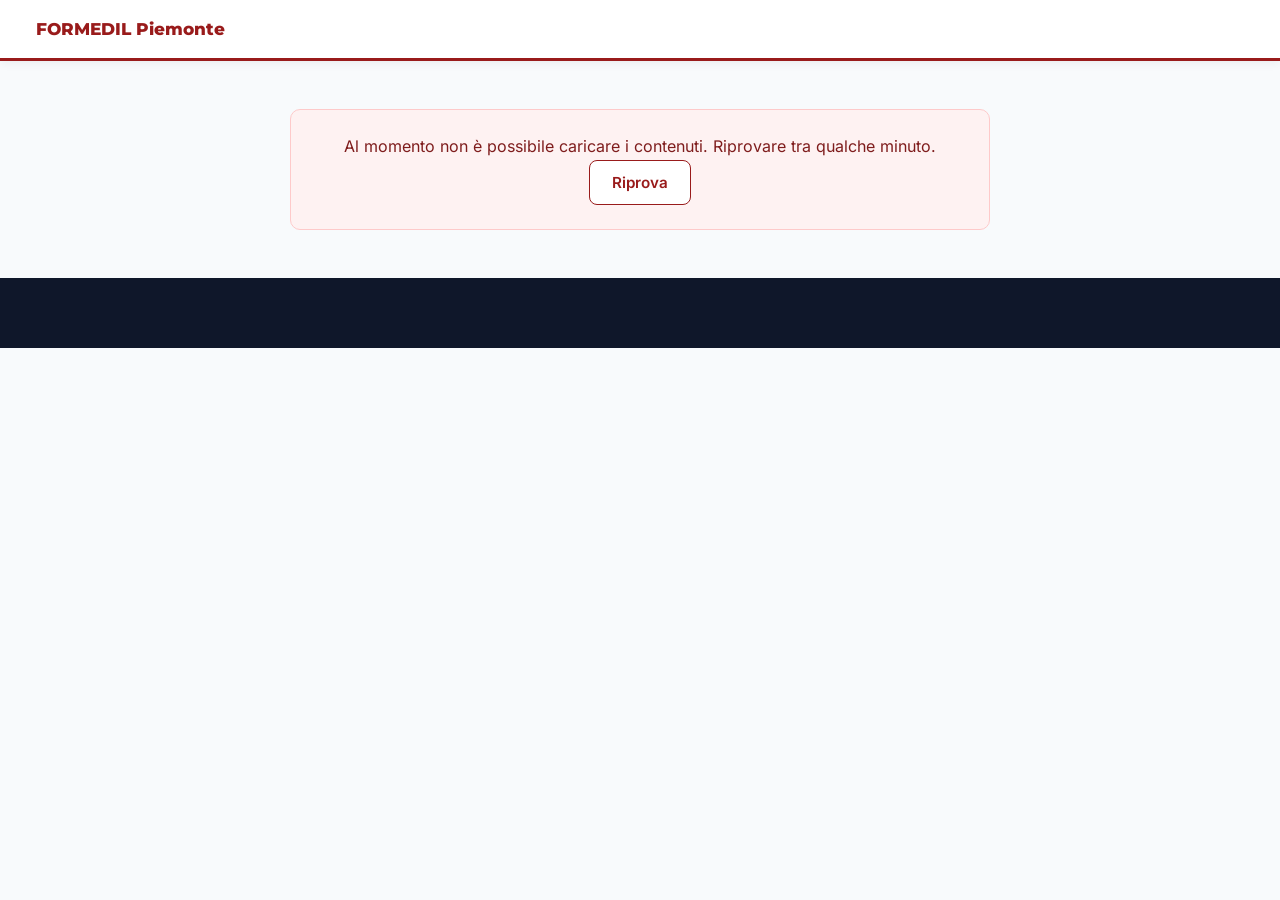
<file: index.html>
<!DOCTYPE html>
<html lang="it">
<head>
  <meta charset="UTF-8">
  <meta name="viewport" content="width=device-width, initial-scale=1.0">
  <title>FORMEDIL Piemonte | Formazione e Sicurezza in Edilizia</title>
  <meta name="description" content="FORMEDIL Piemonte, ente paritetico regionale per la formazione professionale, la sicurezza nei cantieri e i servizi al lavoro nel settore edile in Piemonte.">
  <meta name="theme-color" content="#991B1B">
  <meta property="og:title" content="FORMEDIL Piemonte">
  <meta property="og:description" content="Formazione professionale, sicurezza nei cantieri e servizi al lavoro nel settore edile in Piemonte.">
  <meta property="og:type" content="website">
  <meta property="og:locale" content="it_IT">
  <meta property="og:url" content="https://www.formedilpiemonte.it/">
  <meta property="og:image" content="https://www.formedilpiemonte.it/assets/img/anteprima.png">
  <meta property="og:image:width" content="1200">
  <meta property="og:image:height" content="630">
  <meta name="twitter:card" content="summary_large_image">
  <link rel="canonical" href="https://www.formedilpiemonte.it/">
  <link rel="icon" href="favicon.svg" type="image/svg+xml">
  <link rel="stylesheet" href="assets/fa/css/fontawesome.min.css">
  <link rel="stylesheet" href="assets/fa/css/solid.min.css">
  <link rel="stylesheet" href="assets/fa/css/brands.min.css">
  <link rel="stylesheet" href="assets/css/style.css">
  <link rel="preconnect" href="https://script.google.com">
  <link rel="preconnect" href="https://script.googleusercontent.com" crossorigin>
</head>
<body>
  <a class="skip-link" href="#contenuto">Vai al contenuto</a>

  <header class="site-header">
    <div class="nav-container">
      <a class="logo-box" id="logoBox" href="#/" aria-label="FORMEDIL Piemonte – Home">
        <span class="logo-text">FORMEDIL Piemonte</span>
      </a>
      <button class="mobile-menu-btn" id="menuBtn" type="button" aria-expanded="false" aria-controls="mainNav">
        <i class="fa-solid fa-bars" aria-hidden="true"></i> <span id="menuBtnLabel">Menu</span>
      </button>
      <nav aria-label="Menu principale">
        <ul class="nav-links" id="mainNav"></ul>
      </nav>
    </div>
  </header>

  <main id="contenuto" tabindex="-1">
    <div class="loader" id="loader"><i class="fa-solid fa-circle-notch fa-spin" aria-hidden="true"></i><span>Caricamento in corso...</span></div>
    <noscript><div class="alert-box">Per consultare il sito è necessario abilitare JavaScript nel browser.</div></noscript>
  </main>

  <footer class="site-footer" id="footer"></footer>

  <!-- Finestra dettaglio notizia -->
  <div class="modal-overlay" id="newsModal" role="dialog" aria-modal="true" aria-labelledby="newsModalTitle">
    <div class="modal-card">
      <button class="modal-close-btn" type="button" data-close aria-label="Chiudi"><i class="fa-solid fa-xmark" aria-hidden="true"></i></button>
      <div id="newsModalBody"></div>
    </div>
  </div>

  <!-- Finestra modulo richiesta corso -->
  <div class="modal-overlay" id="formModal" role="dialog" aria-modal="true" aria-labelledby="formModalTitle">
    <div class="modal-card">
      <button class="modal-close-btn" type="button" data-close aria-label="Chiudi"><i class="fa-solid fa-xmark" aria-hidden="true"></i></button>
      <div id="formModalBody"></div>
    </div>
  </div>

  <script src="assets/js/config.js"></script>
  <script src="assets/js/app.js"></script>
</body>
</html>
</file>
<file: assets/css/style.css>
/* =========================================================================
   FORMEDIL PIEMONTE – foglio di stile
   Palette e impaginazione del sito precedente (rosso istituzionale + ambra)
   ========================================================================= */

/* ---------- caratteri ospitati sul sito (nessuna chiamata a Google Fonts) ---------- */
@font-face { font-family: 'Inter'; font-style: normal; font-weight: 400; font-display: swap; src: url('../fonts/inter-latin-400-normal.woff2') format('woff2'); }
@font-face { font-family: 'Inter'; font-style: normal; font-weight: 500; font-display: swap; src: url('../fonts/inter-latin-500-normal.woff2') format('woff2'); }
@font-face { font-family: 'Inter'; font-style: normal; font-weight: 600; font-display: swap; src: url('../fonts/inter-latin-600-normal.woff2') format('woff2'); }
@font-face { font-family: 'Montserrat'; font-style: normal; font-weight: 500; font-display: swap; src: url('../fonts/montserrat-latin-500-normal.woff2') format('woff2'); }
@font-face { font-family: 'Montserrat'; font-style: normal; font-weight: 600; font-display: swap; src: url('../fonts/montserrat-latin-600-normal.woff2') format('woff2'); }
@font-face { font-family: 'Montserrat'; font-style: normal; font-weight: 700; font-display: swap; src: url('../fonts/montserrat-latin-700-normal.woff2') format('woff2'); }
@font-face { font-family: 'Montserrat'; font-style: normal; font-weight: 800; font-display: swap; src: url('../fonts/montserrat-latin-800-normal.woff2') format('woff2'); }

:root {
  --primary: #991B1B;
  --primary-dark: #7F1D1D;
  --secondary: #D97706;
  --dark: #0F172A;
  --light-bg: #F8FAFC;
  --white: #FFFFFF;
  --border: #E2E8F0;
  --muted: #475569;
  --amber-text: #B45309;   /* ambra scurito: contrasto 5:1 su bianco (WCAG AA) */
  --text: #334155;
}
* { box-sizing: border-box; margin: 0; padding: 0; -webkit-tap-highlight-color: transparent; }
html { scroll-behavior: smooth; }
body { font-family: 'Inter', system-ui, -apple-system, 'Segoe UI', Arial, sans-serif; color: var(--dark); background: var(--light-bg); line-height: 1.6; overflow-x: hidden; width: 100%; }
h1, h2, h3, h4 { font-family: 'Montserrat', 'Inter', Arial, sans-serif; }
a { color: inherit; }
img { max-width: 100%; }
:focus-visible { outline: 3px solid var(--secondary); outline-offset: 2px; }
.sr-only { position: absolute; width: 1px; height: 1px; padding: 0; margin: -1px; overflow: hidden; clip: rect(0,0,0,0); border: 0; }
.skip-link { position: absolute; left: -9999px; top: 0; background: var(--primary); color: #fff; padding: .6rem 1rem; z-index: 3000; }
.skip-link:focus { left: 0; }

/* ---------- intestazione ---------- */
header.site-header { background: var(--white); border-bottom: 3px solid var(--primary); position: sticky; top: 0; z-index: 1000; box-shadow: 0 2px 10px rgba(0,0,0,0.06); width: 100%; }
.nav-container { max-width: 1240px; width: 100%; margin: 0 auto; padding: 0.45rem 1rem; display: flex; justify-content: space-between; align-items: center; gap: 0.75rem; position: relative; }
.logo-box { display: flex; align-items: center; gap: 0.65rem; cursor: pointer; flex-shrink: 0; text-decoration: none; min-height: 44px; }
.logo-box img { max-height: 38px; width: auto; object-fit: contain; display: block; }
.logo-box .logo-text { font-family: 'Montserrat', sans-serif; font-weight: 800; color: var(--primary); font-size: 1.05rem; }
.logo-divider { width: 1px; height: 24px; background: #CBD5E1; flex-shrink: 0; }
.site-header nav { display: contents; }
.nav-links { display: flex; gap: 0.25rem; list-style: none; align-items: center; }
.nav-links a { text-decoration: none; color: #334155; font-weight: 600; font-size: 0.82rem; transition: all 0.15s ease; padding: 0.4rem 0.55rem; border-radius: 6px; white-space: nowrap; display: flex; align-items: center; gap: 0.35rem; min-height: 40px; }
.nav-links a:hover { color: var(--primary); background: #FEF2F2; }
.nav-links a.active { color: #FFF; background: var(--primary); }
.mobile-menu-btn { display: none; background: #FEF2F2; border: 1.5px solid var(--primary); border-radius: 8px; padding: 0.45rem 0.8rem; font-size: 0.92rem; font-weight: 700; color: var(--primary); cursor: pointer; align-items: center; gap: 0.45rem; min-height: 44px; font-family: inherit; }
.mobile-menu-btn:active { transform: scale(0.96); background: var(--primary); color: #FFF; }

/* ---------- testate di pagina ---------- */
.page-banner { background: #1E293B center/cover no-repeat; color: var(--white); padding: 2.2rem 1.25rem; position: relative; }
.page-banner.has-img::before { content: ''; position: absolute; inset: 0; background: rgba(15,23,42,.72); }
.page-banner-inner { max-width: 1200px; margin: 0 auto; position: relative; }
.page-banner h1 { font-size: 2.2rem; margin-top: 0.3rem; line-height: 1.25; }
.page-banner p { opacity: 0.9; margin-top: 0.3rem; }
.breadcrumb { font-size: 0.85rem; color: #E2E8F0; margin-bottom: 0.4rem; }
.breadcrumb a { color: #FFFFFF; text-decoration: underline; text-underline-offset: 2px; }
.breadcrumb a:hover { text-decoration: none; }
.hero { background: linear-gradient(135deg, var(--primary-dark) 0%, var(--primary) 100%); background-size: cover; background-position: center; color: var(--white); padding: 3.5rem 1.25rem; text-align: center; position: relative; }
.hero.has-img::before { content: ''; position: absolute; inset: 0; background: linear-gradient(135deg, rgba(127,29,29,.88) 0%, rgba(153,27,27,.78) 100%); }
.hero > * { position: relative; }
.hero h1 { font-size: 2.3rem; font-weight: 800; margin-bottom: 0.8rem; line-height: 1.25; }
.hero p { font-size: 1.15rem; max-width: 800px; margin: 0 auto 1.8rem; opacity: 0.95; }

/* ---------- pulsanti ---------- */
.btn-group { display: flex; justify-content: center; gap: 0.85rem; flex-wrap: wrap; }
.btn { padding: 0.75rem 1.35rem; border-radius: 8px; font-weight: 700; text-decoration: none; display: inline-flex; align-items: center; justify-content: center; gap: 0.5rem; cursor: pointer; transition: transform 0.15s, background .15s; border: none; min-height: 44px; font-family: inherit; font-size: .95rem; }
.btn-gold { background: var(--amber-text); color: var(--white); }
.btn-gold:hover { background: #92400E; }
.btn-white { background: var(--white); color: var(--primary); }
.btn-outline { background: #FFF; color: var(--primary); border: 1.5px solid var(--primary); }
.btn-outline:hover { background: var(--primary); color: #FFF; }
.btn:hover { transform: translateY(-2px); }
.btn[disabled] { opacity: .6; cursor: wait; transform: none; }
.btn-sm { font-size: .82rem; padding: .55rem .9rem; }

/* ---------- sezioni ---------- */
.section-wrap { max-width: 1200px; margin: 0 auto; padding: 2.8rem 1.25rem; }
.section-header { text-align: center; margin-bottom: 2rem; }
.section-header h2 { font-size: 1.85rem; color: var(--primary-dark); margin-bottom: 0.4rem; line-height: 1.3; }
.section-header p { color: var(--muted); font-size: 0.98rem; }
.section-header .line { width: 50px; height: 4px; background: var(--secondary); margin: 0.6rem auto 0; border-radius: 2px; }
.featured-news-wrap { background: #FEF2F2; border-bottom: 1px solid #FECACA; padding: 2.8rem 1.25rem; }
.featured-grid { display: grid; grid-template-columns: repeat(auto-fit, minmax(300px, 1fr)); gap: 1.25rem; max-width: 1200px; margin: 0 auto; }
.grid-3 { display: grid; grid-template-columns: repeat(auto-fill, minmax(300px, 1fr)); gap: 1.25rem; }
.card { background: var(--white); border-radius: 10px; padding: 1.35rem; border: 1px solid var(--border); box-shadow: 0 2px 4px rgba(0,0,0,0.03); }
.card .eyebrow { font-size: 0.75rem; font-weight: 700; color: var(--primary); text-transform: uppercase; letter-spacing: .3px; }
.card h3 { margin: 0.4rem 0; font-size: 1.12rem; color: var(--primary-dark); line-height: 1.35; }
.card .claim { font-weight: 600; color: var(--muted); font-size: 0.88rem; margin-bottom: 0.75rem; }
.card .body { font-size: 0.9rem; color: var(--text); white-space: pre-line; }
.empty { text-align: center; color: var(--muted); padding: 2rem 1rem; grid-column: 1 / -1; }

/* ---------- news ---------- */
.news-card { background: var(--white); border-radius: 12px; overflow: hidden; border: 1px solid var(--border); box-shadow: 0 2px 6px rgba(0,0,0,0.03); cursor: pointer; transition: all 0.2s ease; display: flex; flex-direction: column; justify-content: space-between; text-align: left; font-family: inherit; color: inherit; padding: 0; width: 100%; }
.news-card:hover { transform: translateY(-4px); box-shadow: 0 10px 18px rgba(153, 27, 27, 0.09); border-color: var(--primary); }
.news-card-thumb { width: 100%; height: 160px; object-fit: cover; display: block; background: #F1F5F9; }
.news-card-content { padding: 1.15rem; flex-grow: 1; display: flex; flex-direction: column; justify-content: space-between; width: 100%; }
.news-meta { display: flex; justify-content: space-between; gap: .5rem; font-size: .75rem; font-weight: 700; }
.news-meta .cat { color: var(--primary); text-transform: uppercase; }
.news-meta .date { color: var(--muted); font-weight: 600; }
.news-card h3 { font-size: 1.08rem; color: var(--primary-dark); margin: 0.35rem 0 0.5rem; line-height: 1.35; }
.news-card p { font-size: 0.88rem; color: #475569; }
.badge-evidenza { background: var(--primary); color: var(--white); font-size: 0.72rem; font-weight: 700; padding: 0.25rem 0.6rem; border-radius: 4px; text-transform: uppercase; display: inline-block; }
.news-click-prompt { color: var(--primary); font-size: 0.85rem; font-weight: 700; margin-top: 0.8rem; display: inline-flex; align-items: center; gap: 0.3rem; }

/* ---------- accessi rapidi ---------- */
.quick-access-grid { display: grid; grid-template-columns: repeat(auto-fit, minmax(240px, 1fr)); gap: 1.25rem; max-width: 1200px; margin: 2rem auto 0.5rem; }
.quick-card { background: var(--white); border-radius: 10px; padding: 1.6rem 1.25rem; border: 1px solid var(--border); text-align: center; cursor: pointer; transition: transform 0.2s, box-shadow 0.2s; text-decoration: none; color: inherit; display: block; }
.quick-card:hover { transform: translateY(-3px); box-shadow: 0 10px 15px -3px rgba(0,0,0,0.08); border-color: #CBD5E1; }
.quick-card i { font-size: 2.1rem; color: var(--primary); margin-bottom: 0.75rem; }
.quick-card h3 { font-size: 1.12rem; margin-bottom: 0.35rem; color: var(--dark); }
.quick-card p { font-size: 0.85rem; color: var(--muted); }

/* ---------- chi siamo ---------- */
.governance-highlight { background: #FFF; border: 2px solid var(--primary); border-radius: 12px; padding: 1.75rem; margin-bottom: 2rem; }
.governance-highlight .eyebrow { color: var(--primary); font-weight: 700; font-size: 0.85rem; text-transform: uppercase; }
.governance-highlight h2 { font-size: 1.45rem; color: var(--primary-dark); margin: 0.4rem 0 1rem; }
.gov-grid { display: grid; grid-template-columns: repeat(auto-fit, minmax(260px, 1fr)); gap: 1.25rem; }
.gov-box { background: #F8FAFC; padding: 1.2rem; border-radius: 8px; border-left: 4px solid var(--primary); }
.gov-box.alt { border-left-color: var(--secondary); }
.gov-box .role { font-size: 0.8rem; font-weight: 700; color: var(--muted); text-transform: uppercase; }
.gov-box h3 { font-size: 1.22rem; color: var(--dark); margin: 0.2rem 0; }
.gov-box .note { font-size: 0.85rem; color: #475569; }
.numbers-grid { display: grid; grid-template-columns: repeat(auto-fit, minmax(190px, 1fr)); gap: 1rem; }
.number-tile { background: #FFF; border: 1px solid var(--border); border-top: 4px solid var(--secondary); border-radius: 10px; padding: 1.1rem; text-align: center; }
.number-tile .val { font-family: 'Montserrat', sans-serif; font-weight: 800; font-size: 1.9rem; color: var(--primary); line-height: 1.1; }
.number-tile .unit { font-size: .85rem; font-weight: 700; color: var(--amber-text); }
.number-tile .lbl { font-weight: 700; margin-top: .3rem; font-size: .92rem; }
.number-tile .desc { font-size: .8rem; color: var(--muted); }
.ambito dl { font-size: .85rem; color: var(--text); }
.ambito dt { font-weight: 700; color: var(--dark); margin-top: .45rem; font-size: .78rem; text-transform: uppercase; letter-spacing: .3px; }

/* ---------- corsi ---------- */
.cta-box { background: #FFF; border: 1px solid var(--border); border-left: 5px solid var(--secondary); border-radius: 8px; padding: 1.5rem; display: flex; flex-wrap: wrap; justify-content: space-between; align-items: center; gap: 1rem; margin-bottom: 2rem; box-shadow: 0 2px 6px rgba(0,0,0,0.03); }
.cta-box h3 { color: var(--primary-dark); font-size: 1.15rem; margin-bottom: 0.3rem; }
.cta-box p { color: var(--muted); font-size: 0.9rem; }
.filter-bar { display: flex; gap: 0.75rem; margin-bottom: 1rem; background: var(--white); padding: 0.85rem; border-radius: 8px; border: 1px solid var(--border); flex-wrap: wrap; }
.filter-bar select, .filter-bar input { padding: 0.6rem 0.85rem; border-radius: 6px; border: 1px solid #CBD5E1; font-size: 0.9rem; font-weight: 600; min-height: 44px; background: #FFF; flex: 1 1 180px; font-family: inherit; color: var(--dark); }
.filter-bar input { flex: 2 1 240px; font-weight: 500; }
.results-info { font-size: .85rem; color: var(--muted); margin-bottom: 1rem; display: flex; justify-content: space-between; flex-wrap: wrap; gap: .5rem; }
.course-card { background: var(--white); border: 1px solid var(--border); border-left: 5px solid var(--primary); border-radius: 8px; padding: 1.25rem; margin-bottom: 1.1rem; display: grid; grid-template-columns: 2fr 1.4fr auto; align-items: center; gap: 1.25rem; }
.course-card.catalogo { border-left-color: #94A3B8; }
.course-card h3 { font-size: 1.05rem; color: var(--dark); margin: 0.25rem 0; line-height: 1.35; }
.course-card .where { font-size: 0.85rem; color: var(--muted); }
.course-facts { font-size: .84rem; color: #475569; display: grid; gap: .15rem; }
.course-facts strong { color: var(--dark); }
.course-facts i { color: var(--primary); width: 16px; text-align: center; }
.badge-tag { font-size: 0.72rem; font-weight: 700; padding: 0.2rem 0.5rem; border-radius: 4px; display: inline-block; margin: 0 .25rem .3rem 0; }
.badge-green { background: #DEF7EC; color: #03543F; }
.badge-gold { background: #FEF3C7; color: #713F12; }
.badge-grey { background: #F1F5F9; color: #334155; }
.badge-status { font-size: 0.75rem; font-weight: 800; padding: 0.42rem 0.75rem; border-radius: 6px; display: inline-flex; align-items: center; text-transform: uppercase; letter-spacing: 0.4px; white-space: nowrap; }
.status-aperto { background: #DCFCE7; color: #15803D; border: 1px solid #BBF7D0; }
.status-ultimi { background: #FEF3C7; color: #B45309; border: 1px solid #FDE68A; }
.status-chiuso { background: #FEE2E2; color: #991B1B; border: 1px solid #FECACA; }
.status-neutro { background: #F1F5F9; color: #475569; border: 1px solid #E2E8F0; }
.course-action-group { display: flex; align-items: center; justify-content: flex-end; gap: 0.75rem; flex-wrap: wrap; }
.more-wrap { text-align: center; margin-top: 1.5rem; }
.note-dati { font-size: .8rem; color: var(--muted); margin-top: 1.5rem; text-align: center; }

/* ---------- scuole ---------- */
.school-card { display: flex; flex-direction: column; justify-content: space-between; }
.school-logo-container { display: flex; justify-content: center; align-items: center; height: 85px; width: 100%; margin: 0 0 1rem 0; padding: 0.5rem 0.75rem; background: #F8FAFC; border: 1px solid var(--border); border-radius: 8px; }
.school-logo-img { max-height: 60px; max-width: 170px; width: auto; height: auto; object-fit: contain; display: block; margin: 0 auto; }
.school-logo-container i { font-size: 2.2rem; color: #CBD5E1; }
.school-card .prov { font-size: 0.8rem; font-weight: 700; color: var(--amber-text); text-transform: uppercase; }
.school-card h3 { font-size: 1.08rem; margin: 0.35rem 0; color: var(--primary-dark); }
.school-card .addr { font-size: 0.85rem; color: #475569; margin-bottom: 0.75rem; }
.school-card .people { font-size: 0.82rem; border-top: 1px solid var(--border); padding-top: 0.6rem; margin-bottom: 0.6rem; }
.school-card .contacts { font-size: 0.82rem; margin-bottom: 0.9rem; display: grid; gap: .2rem; }
.school-card .contacts a { text-decoration: none; word-break: break-word; display: inline-flex; align-items: center; gap: .35rem; min-height: 32px; }
.school-card .contacts a:hover { color: var(--primary); text-decoration: underline; }
.school-actions { display: grid; gap: .5rem; }

/* ---------- servizi al lavoro ---------- */
.sal-hero-box { background: var(--white); border-radius: 14px; padding: 2.2rem; border: 1px solid var(--border); border-top: 5px solid var(--primary); box-shadow: 0 4px 12px rgba(0,0,0,0.03); margin-bottom: 2.5rem; }
.sal-badges-row { display: flex; justify-content: space-between; align-items: center; flex-wrap: wrap; gap: 1rem; padding-bottom: 1.25rem; margin-bottom: 1.25rem; border-bottom: 1px solid #F1F5F9; }
.sal-logo { max-height: 56px; width: auto; }
.badge-regione { background: #E0F2FE; color: #0369A1; font-weight: 700; font-size: 0.85rem; padding: 0.45rem 0.9rem; border-radius: 6px; display: inline-flex; align-items: center; gap: 0.5rem; }
.sal-free-badge { background: #F0FDF4; border: 1px solid #BBF7D0; color: #166534; padding: 0.45rem 0.9rem; border-radius: 6px; font-weight: 700; font-size: 0.85rem; display: inline-flex; align-items: center; gap: 0.5rem; }
.sal-desc-content { font-size: 1.02rem; color: var(--text); line-height: 1.8; white-space: pre-line; margin-bottom: 1.25rem; }
.sal-mission-callout { background: #FEF2F2; border-left: 4px solid var(--primary); padding: 1.25rem 1.5rem; border-radius: 8px; }
.sal-mission-callout h4 { color: var(--primary-dark); font-size: 0.82rem; letter-spacing: 0.8px; text-transform: uppercase; margin-bottom: 0.35rem; font-weight: 800; }
.sal-mission-callout p { font-size: 1.05rem; font-weight: 700; color: #1E293B; line-height: 1.6; }
.sportelli-grid { display: grid; grid-template-columns: repeat(auto-fill, minmax(280px, 1fr)); gap: 1.25rem; margin-top: 1.25rem; }
.sportello-card { background: var(--white); border-radius: 12px; padding: 1.35rem; border: 1px solid var(--border); border-top: 4px solid var(--primary); box-shadow: 0 2px 6px rgba(0,0,0,0.03); display: flex; flex-direction: column; justify-content: space-between; transition: transform 0.2s, box-shadow 0.2s; }
.sportello-card:hover { transform: translateY(-3px); box-shadow: 0 8px 16px rgba(0,0,0,0.06); }
.sportello-name { font-size: 1.05rem; font-weight: 700; color: var(--primary-dark); margin-bottom: 0.6rem; }
.info-item { font-size: 0.86rem; color: #475569; margin-bottom: 0.45rem; display: flex; align-items: flex-start; gap: 0.5rem; word-break: break-word; }
.info-item i { color: var(--primary); margin-top: 0.25rem; width: 14px; text-align: center; flex-shrink: 0; }
.info-item a { color: #334155; text-decoration: none; display: inline-block; min-height: 28px; padding: 2px 0; }
.info-item a:hover { color: var(--primary); text-decoration: underline; }
.sportello-btn { margin-top: 0.85rem; }

/* ---------- pagine legali ---------- */
.legal { max-width: 860px; margin: 0 auto; background: #FFF; border: 1px solid var(--border); border-radius: 12px; padding: 2rem; }
.legal h2 { font-size: 1.1rem; color: var(--primary-dark); margin: 1.4rem 0 .4rem; }
.legal h2:first-child { margin-top: 0; }
.legal p { white-space: pre-line; color: var(--text); font-size: .95rem; }

/* ---------- finestre modali ---------- */
.modal-overlay { position: fixed; inset: 0; background: rgba(15, 23, 42, 0.8); z-index: 2000; display: none; align-items: center; justify-content: center; padding: 1rem; backdrop-filter: blur(4px); }
.modal-overlay.open { display: flex; }
.modal-card { background: #FFF; border-radius: 14px; max-width: 780px; width: 100%; max-height: 90vh; overflow-y: auto; padding: 1.5rem; position: relative; box-shadow: 0 20px 25px -5px rgba(0,0,0,0.25); }
.modal-close-btn { position: absolute; top: 0.85rem; right: 0.85rem; background: #F1F5F9; border: none; width: 44px; height: 44px; border-radius: 50%; cursor: pointer; font-size: 1.3rem; color: #475569; display: flex; align-items: center; justify-content: center; }
.modal-card h2 { font-size: 1.45rem; color: var(--primary-dark); margin: 0.6rem 2.5rem 1rem 0; line-height: 1.3; }
.modal-cover-img { width: 100%; max-height: 320px; object-fit: cover; border-radius: 8px; margin: 1rem 0 0.5rem; border: 1px solid var(--border); display: block; }
.modal-img-caption { font-size: 0.8rem; color: var(--muted); font-style: italic; margin-bottom: 1rem; }
.modal-summary { font-weight: 600; color: var(--text); font-size: 0.98rem; margin-bottom: 1rem; }
.modal-body { color: #475569; font-size: 0.92rem; line-height: 1.8; white-space: pre-line; margin-bottom: 1.5rem; }

/* ---------- modulo ---------- */
.form-row { margin-bottom: 1rem; }
.form-grid { display: grid; grid-template-columns: 1fr 1fr; gap: 1rem; }
.form-row label { display: block; font-size: 0.85rem; font-weight: 600; margin-bottom: 0.3rem; }
.form-row input, .form-row select, .form-row textarea { width: 100%; padding: 0.65rem; border: 1px solid #CBD5E1; border-radius: 6px; font: inherit; font-size: .95rem; background: #FFF; min-height: 44px; }
.form-row textarea { min-height: 110px; resize: vertical; }
.form-check { display: flex; gap: .6rem; align-items: flex-start; font-size: .85rem; }
.form-check input { width: 20px; height: 20px; margin-top: .15rem; flex-shrink: 0; }
.form-note { font-size: .8rem; color: var(--muted); margin: .5rem 0 1rem; }
.form-info { font-size: .8rem; color: #475569; background: #F8FAFC; border: 1px solid var(--border); border-radius: 6px; padding: .6rem .8rem; margin: .5rem 0 1rem; }
.form-info summary { cursor: pointer; font-weight: 600; color: var(--primary); }
.form-info p { margin-top: .5rem; white-space: pre-line; }
.hp { position: absolute !important; left: -10000px !important; width: 1px; height: 1px; overflow: hidden; }
.form-feedback { margin-top: 1rem; text-align: center; font-size: 0.95rem; font-weight: 600; }
.form-feedback.ok { color: #166534; }
.form-feedback.ko { color: var(--primary); }

/* ---------- piè di pagina ---------- */
footer.site-footer { background: var(--dark); color: var(--white); padding: 2.2rem 1.25rem; text-align: center; }
footer.site-footer h3 { color: var(--white); margin-bottom: 0.3rem; }
footer.site-footer p { opacity: 0.8; font-size: 0.85rem; margin-top: 0.3rem; }
footer.site-footer a { color: #E2E8F0; text-decoration: none; }
footer.site-footer a:hover { text-decoration: underline; }
.footer-links { display: flex; justify-content: center; flex-wrap: wrap; gap: .4rem 1.2rem; margin-top: .8rem; font-size: .85rem; }

/* ---------- caricamento ---------- */
.loader { text-align: center; padding: 5rem 1rem; color: var(--muted); }
.loader i { font-size: 2rem; color: var(--primary); margin-bottom: .75rem; display: block; }
.alert-box { max-width: 700px; margin: 3rem auto; background: #FEF2F2; border: 1px solid #FECACA; color: var(--primary-dark); border-radius: 10px; padding: 1.5rem; text-align: center; }

/* ---------- responsive ---------- */
@media (max-width: 1120px) {
  .mobile-menu-btn { display: inline-flex; }
  .nav-links { display: none; position: absolute; top: 100%; left: 0; right: 0; background: #FFFFFF; flex-direction: column; padding: 0.6rem 0.85rem 1rem; box-shadow: 0 14px 24px rgba(0,0,0,0.15); border-bottom: 4px solid var(--primary); gap: 0.4rem; z-index: 1001; align-items: stretch; }
  .nav-links.mobile-open { display: flex; animation: menuDrop 0.2s ease-out forwards; }
  .nav-links a { width: 100%; font-size: 0.98rem; padding: 0.75rem 1rem; border-radius: 8px; min-height: 44px; border-bottom: 1px solid #F1F5F9; }
  .hero { padding: 2.6rem 1rem 2.2rem; }
  .hero h1 { font-size: 1.65rem; }
  .hero p { font-size: 0.98rem; margin-bottom: 1.4rem; }
  .btn-group { flex-direction: column; width: 100%; }
  .btn-group .btn { width: 100%; }
  .course-card { grid-template-columns: 1fr; gap: 0.85rem; padding: 1rem; }
  .course-action-group { justify-content: space-between; width: 100%; border-top: 1px solid #F1F5F9; padding-top: 0.75rem; }
  .filter-bar { flex-direction: column; gap: 0.6rem; }
  .filter-bar select, .filter-bar input { width: 100%; flex: 1 1 100%; }
  .grid-3, .featured-grid, .sportelli-grid, .quick-access-grid { grid-template-columns: 1fr; gap: 1rem; }
  .sal-hero-box { padding: 1.25rem; }
  .sal-badges-row { flex-direction: column; align-items: flex-start; gap: 0.6rem; }
  .modal-card { padding: 1.2rem; }
  .modal-card h2 { font-size: 1.25rem; }
  .modal-cover-img { max-height: 220px; }
  .page-banner h1 { font-size: 1.6rem; }
  .legal { padding: 1.25rem; }
}
@keyframes menuDrop { from { opacity: 0; transform: translateY(-8px); } to { opacity: 1; transform: translateY(0); } }
@media (max-width: 560px) {
  .form-grid { grid-template-columns: 1fr; }
}
@media (max-width: 480px) {
  .logo-box img { max-height: 28px; }
  .logo-divider { height: 18px; }
  .mobile-menu-btn { padding: 0.4rem 0.6rem; font-size: 0.84rem; }
  .section-wrap { padding: 2rem 0.85rem; }
  .section-header h2 { font-size: 1.45rem; }
  .course-card h3 { font-size: 1rem; }
}
@media (prefers-reduced-motion: reduce) { * { transition: none !important; animation: none !important; scroll-behavior: auto !important; } }
.modal-card > div > .news-meta:first-child { margin-right: 3.2rem; }

/* ---------- catalogo corsi: colonna filtri fissa + elenco che scorre ---------- */
:root { --header-h: 72px; --sfondo-elenco: #F0EADC; }
.corsi-layout { display: grid; grid-template-columns: 340px 1fr; gap: 0; max-width: 1440px; margin: 0 auto; }
.corsi-side { padding: 1.4rem 1.25rem; background: #FFF; border-right: 1px solid var(--border);
  position: sticky; top: var(--header-h); align-self: start; height: calc(100vh - var(--header-h)); overflow-y: auto; }
.breadcrumb-light { color: var(--muted); }
.breadcrumb-light a { color: var(--primary-dark); }
.corsi-side-title { font-size: 1.35rem; color: var(--primary-dark); line-height: 1.25; margin: .2rem 0 .2rem; }
.corsi-side-sub { color: var(--muted); font-size: .88rem; margin-bottom: 1rem; }
.cta-compatta { flex-direction: column; align-items: stretch; padding: 1rem; margin-bottom: 1.2rem; gap: .5rem; }
.cta-compatta h2 { color: var(--primary-dark); font-size: 1rem; }
.cta-compatta p { color: var(--muted); font-size: .84rem; }
.cta-compatta .btn { width: 100%; }
.filter-stack { display: flex; flex-direction: column; gap: .6rem; margin-bottom: 1rem; }
.filter-stack select, .filter-stack input { width: 100%; padding: .6rem .8rem; border-radius: 6px; border: 1px solid #CBD5E1; font: inherit; font-size: .9rem; font-weight: 600; min-height: 44px; background: #FFF; color: var(--dark); }
.filter-stack input { font-weight: 500; }
.btn-link { background: none; border: none; color: var(--primary); font: inherit; font-weight: 600; font-size: .85rem; cursor: pointer; text-align: left; padding: .4rem 0; min-height: 36px; }
.btn-link:hover { text-decoration: underline; }
.corsi-side .results-info { font-weight: 700; color: var(--dark); font-size: .95rem; }
.corsi-side .note-dati { text-align: left; margin-top: .75rem; }
.corsi-scroll { background: var(--sfondo-elenco); height: calc(100vh - var(--header-h)); overflow-y: scroll; padding: 1.25rem 1.25rem 2rem;
  scrollbar-color: #707070 var(--sfondo-elenco); position: sticky; top: var(--header-h); }
.corsi-scroll:focus-visible { outline: 3px solid var(--amber-text); outline-offset: -3px; }
.corsi-scroll .course-card { margin-bottom: .9rem; }
@media (max-width: 960px) {
  .corsi-layout { grid-template-columns: 1fr; }
  .corsi-side { position: static; height: auto; border-right: none; border-bottom: 1px solid var(--border); }
  .corsi-scroll { position: static; height: auto; overflow: visible; }
}
</file>
<file: assets/fa/css/solid.min.css>
/*!
 * Font Awesome Free 7.3.1 by @fontawesome - https://fontawesome.com
 * License - https://fontawesome.com/license/free (Icons: CC BY 4.0, Fonts: SIL OFL 1.1, Code: MIT License)
 * Copyright 2026 Fonticons, Inc.
 */
:host,:root{--fa-family-classic:"Font Awesome 7 Free";--fa-font-solid:normal 900 1em/1 var(--fa-family-classic);--fa-style-family-classic:var(--fa-family-classic)}@font-face{font-family:"Font Awesome 7 Free";font-style:normal;font-weight:900;font-display:block;src:url(../webfonts/fa-solid-900.woff2)}.fas{--fa-style:900}.fa-classic,.fas{--fa-family:var(--fa-family-classic)}.fa-solid{--fa-style:900}
</file>
<file: assets/fa/css/brands.min.css>
/*!
 * Font Awesome Free 7.3.1 by @fontawesome - https://fontawesome.com
 * License - https://fontawesome.com/license/free (Icons: CC BY 4.0, Fonts: SIL OFL 1.1, Code: MIT License)
 * Copyright 2026 Fonticons, Inc.
 */
:host,:root{--fa-family-brands:"Font Awesome 7 Brands";--fa-font-brands:normal 400 1em/1 var(--fa-family-brands)}@font-face{font-family:"Font Awesome 7 Brands";font-style:normal;font-weight:400;font-display:block;src:url(../webfonts/fa-brands-400.woff2)}.fa-brands,.fa-classic.fa-brands,.fab{--fa-family:var(--fa-family-brands);--fa-style:400}.fa-firefox-browser{--fa:"\e007"}.fa-ideal{--fa:"\e013"}.fa-microblog{--fa:"\e01a"}.fa-pied-piper-square,.fa-square-pied-piper{--fa:"\e01e"}.fa-unity{--fa:"\e049"}.fa-dailymotion{--fa:"\e052"}.fa-instagram-square,.fa-square-instagram{--fa:"\e055"}.fa-mixer{--fa:"\e056"}.fa-shopify{--fa:"\e057"}.fa-deezer{--fa:"\e077"}.fa-edge-legacy{--fa:"\e078"}.fa-google-pay{--fa:"\e079"}.fa-rust{--fa:"\e07a"}.fa-tiktok{--fa:"\e07b"}.fa-unsplash{--fa:"\e07c"}.fa-cloudflare{--fa:"\e07d"}.fa-guilded{--fa:"\e07e"}.fa-hive{--fa:"\e07f"}.fa-42-group,.fa-innosoft{--fa:"\e080"}.fa-instalod{--fa:"\e081"}.fa-octopus-deploy{--fa:"\e082"}.fa-perbyte{--fa:"\e083"}.fa-uncharted{--fa:"\e084"}.fa-watchman-monitoring{--fa:"\e087"}.fa-wodu{--fa:"\e088"}.fa-wirsindhandwerk,.fa-wsh{--fa:"\e2d0"}.fa-bots{--fa:"\e340"}.fa-cmplid{--fa:"\e360"}.fa-bilibili{--fa:"\e3d9"}.fa-golang{--fa:"\e40f"}.fa-pix{--fa:"\e43a"}.fa-sitrox{--fa:"\e44a"}.fa-hashnode{--fa:"\e499"}.fa-meta{--fa:"\e49b"}.fa-padlet{--fa:"\e4a0"}.fa-nfc-directional{--fa:"\e530"}.fa-nfc-symbol{--fa:"\e531"}.fa-screenpal{--fa:"\e570"}.fa-space-awesome{--fa:"\e5ac"}.fa-square-font-awesome{--fa:"\e5ad"}.fa-gitlab-square,.fa-square-gitlab{--fa:"\e5ae"}.fa-odysee{--fa:"\e5c6"}.fa-stubber{--fa:"\e5c7"}.fa-debian{--fa:"\e60b"}.fa-shoelace{--fa:"\e60c"}.fa-threads{--fa:"\e618"}.fa-square-threads{--fa:"\e619"}.fa-square-x-twitter{--fa:"\e61a"}.fa-x-twitter{--fa:"\e61b"}.fa-opensuse{--fa:"\e62b"}.fa-letterboxd{--fa:"\e62d"}.fa-square-letterboxd{--fa:"\e62e"}.fa-mintbit{--fa:"\e62f"}.fa-google-scholar{--fa:"\e63b"}.fa-brave{--fa:"\e63c"}.fa-brave-reverse{--fa:"\e63d"}.fa-pixiv{--fa:"\e640"}.fa-upwork{--fa:"\e641"}.fa-webflow{--fa:"\e65c"}.fa-signal-messenger{--fa:"\e663"}.fa-bluesky{--fa:"\e671"}.fa-jxl{--fa:"\e67b"}.fa-square-upwork{--fa:"\e67c"}.fa-web-awesome{--fa:"\e682"}.fa-square-web-awesome{--fa:"\e683"}.fa-square-web-awesome-stroke{--fa:"\e684"}.fa-dart-lang{--fa:"\e693"}.fa-flutter{--fa:"\e694"}.fa-files-pinwheel{--fa:"\e69f"}.fa-css{--fa:"\e6a2"}.fa-square-bluesky{--fa:"\e6a3"}.fa-openai{--fa:"\e7cf"}.fa-square-linkedin{--fa:"\e7d0"}.fa-cash-app{--fa:"\e7d4"}.fa-disqus{--fa:"\e7d5"}.fa-11ty,.fa-eleventy{--fa:"\e7d6"}.fa-kakao-talk{--fa:"\e7d7"}.fa-linktree{--fa:"\e7d8"}.fa-notion{--fa:"\e7d9"}.fa-pandora{--fa:"\e7da"}.fa-pixelfed{--fa:"\e7db"}.fa-tidal{--fa:"\e7dc"}.fa-vsco{--fa:"\e7dd"}.fa-w3c{--fa:"\e7de"}.fa-lumon{--fa:"\e7e2"}.fa-lumon-drop{--fa:"\e7e3"}.fa-square-figma{--fa:"\e7e4"}.fa-tex{--fa:"\e7ff"}.fa-duolingo{--fa:"\e812"}.fa-supportnow{--fa:"\e833"}.fa-tor-browser{--fa:"\e838"}.fa-typescript{--fa:"\e840"}.fa-square-deskpro{--fa:"\e844"}.fa-circle-zulip{--fa:"\e851"}.fa-julia{--fa:"\e852"}.fa-zulip{--fa:"\e853"}.fa-unison{--fa:"\e854"}.fa-bgg,.fa-board-game-geek{--fa:"\e855"}.fa-ko-fi{--fa:"\e856"}.fa-kubernetes{--fa:"\e857"}.fa-postgresql{--fa:"\e858"}.fa-scaleway{--fa:"\e859"}.fa-venmo{--fa:"\e85a"}.fa-venmo-v{--fa:"\e85b"}.fa-unreal-engine{--fa:"\e85c"}.fa-globaleaks{--fa:"\e85d"}.fa-solana{--fa:"\e85e"}.fa-threema{--fa:"\e85f"}.fa-forgejo{--fa:"\e860"}.fa-claude{--fa:"\e861"}.fa-gitee{--fa:"\e863"}.fa-xmpp{--fa:"\e864"}.fa-fediverse{--fa:"\e865"}.fa-tailwind-css{--fa:"\e866"}.fa-arch-linux{--fa:"\e867"}.fa-svelte{--fa:"\e868"}.fa-hugging-face{--fa:"\e869"}.fa-leetcode{--fa:"\e86a"}.fa-openstreetmap{--fa:"\e86b"}.fa-ultralytics{--fa:"\e86d"}.fa-ultralytics-hub{--fa:"\e86e"}.fa-ultralytics-yolo{--fa:"\e86f"}.fa-obsidian{--fa:"\e879"}.fa-zoom{--fa:"\e87b"}.fa-vim{--fa:"\e88a"}.fa-symfonycasts{--fa:"\e8ab"}.fa-build-awesome{--fa:"\e8ac"}.fa-codeberg{--fa:"\e8ad"}.fa-devpost{--fa:"\e8ae"}.fa-internet-archive{--fa:"\e8b1"}.fa-lets-encrypt{--fa:"\e8b2"}.fa-matrix{--fa:"\e8b3"}.fa-mattermost{--fa:"\e8b4"}.fa-nextcloud{--fa:"\e8b5"}.fa-roblox-creator-studio{--fa:"\e8b6"}.fa-square-build-awesome-stroke{--fa:"\e8b7"}.fa-substack{--fa:"\e8b8"}.fa-tesla{--fa:"\e8b9"}.fa-xrp{--fa:"\e8ba"}.fa-xrpl{--fa:"\e8bb"}.fa-youtube-shorts{--fa:"\e8bc"}.fa-ror{--fa:"\e8bd"}.fa-visual-studio{--fa:"\e8be"}.fa-dolibarr{--fa:"\e8bf"}.fa-obs-studio{--fa:"\e8c0"}.fa-storybook{--fa:"\e8c1"}.fa-a11y-project{--fa:"\e8c2"}.fa-copilot{--fa:"\e8c7"}.fa-square-twitter,.fa-twitter-square{--fa:"\f081"}.fa-facebook-square,.fa-square-facebook{--fa:"\f082"}.fa-linkedin{--fa:"\f08c"}.fa-github-square,.fa-square-github{--fa:"\f092"}.fa-twitter{--fa:"\f099"}.fa-facebook{--fa:"\f09a"}.fa-github{--fa:"\f09b"}.fa-pinterest{--fa:"\f0d2"}.fa-pinterest-square,.fa-square-pinterest{--fa:"\f0d3"}.fa-google-plus-square,.fa-square-google-plus{--fa:"\f0d4"}.fa-google-plus-g{--fa:"\f0d5"}.fa-linkedin-in{--fa:"\f0e1"}.fa-github-alt{--fa:"\f113"}.fa-maxcdn{--fa:"\f136"}.fa-html5{--fa:"\f13b"}.fa-css3{--fa:"\f13c"}.fa-btc{--fa:"\f15a"}.fa-youtube{--fa:"\f167"}.fa-xing{--fa:"\f168"}.fa-square-xing,.fa-xing-square{--fa:"\f169"}.fa-dropbox{--fa:"\f16b"}.fa-stack-overflow{--fa:"\f16c"}.fa-instagram{--fa:"\f16d"}.fa-flickr{--fa:"\f16e"}.fa-adn{--fa:"\f170"}.fa-bitbucket{--fa:"\f171"}.fa-tumblr{--fa:"\f173"}.fa-square-tumblr,.fa-tumblr-square{--fa:"\f174"}.fa-apple{--fa:"\f179"}.fa-windows{--fa:"\f17a"}.fa-android{--fa:"\f17b"}.fa-linux{--fa:"\f17c"}.fa-dribbble{--fa:"\f17d"}.fa-skype{--fa:"\f17e"}.fa-foursquare{--fa:"\f180"}.fa-trello{--fa:"\f181"}.fa-gratipay{--fa:"\f184"}.fa-vk{--fa:"\f189"}.fa-weibo{--fa:"\f18a"}.fa-renren{--fa:"\f18b"}.fa-pagelines{--fa:"\f18c"}.fa-stack-exchange{--fa:"\f18d"}.fa-square-vimeo,.fa-vimeo-square{--fa:"\f194"}.fa-slack,.fa-slack-hash{--fa:"\f198"}.fa-wordpress{--fa:"\f19a"}.fa-openid{--fa:"\f19b"}.fa-yahoo{--fa:"\f19e"}.fa-google{--fa:"\f1a0"}.fa-reddit{--fa:"\f1a1"}.fa-reddit-square,.fa-square-reddit{--fa:"\f1a2"}.fa-stumbleupon-circle{--fa:"\f1a3"}.fa-stumbleupon{--fa:"\f1a4"}.fa-delicious{--fa:"\f1a5"}.fa-digg{--fa:"\f1a6"}.fa-pied-piper-pp{--fa:"\f1a7"}.fa-pied-piper-alt{--fa:"\f1a8"}.fa-drupal{--fa:"\f1a9"}.fa-joomla{--fa:"\f1aa"}.fa-behance{--fa:"\f1b4"}.fa-behance-square,.fa-square-behance{--fa:"\f1b5"}.fa-steam{--fa:"\f1b6"}.fa-square-steam,.fa-steam-square{--fa:"\f1b7"}.fa-spotify{--fa:"\f1bc"}.fa-deviantart{--fa:"\f1bd"}.fa-soundcloud{--fa:"\f1be"}.fa-vine{--fa:"\f1ca"}.fa-codepen{--fa:"\f1cb"}.fa-jsfiddle{--fa:"\f1cc"}.fa-rebel{--fa:"\f1d0"}.fa-empire{--fa:"\f1d1"}.fa-git-square,.fa-square-git{--fa:"\f1d2"}.fa-git{--fa:"\f1d3"}.fa-hacker-news{--fa:"\f1d4"}.fa-tencent-weibo{--fa:"\f1d5"}.fa-qq{--fa:"\f1d6"}.fa-weixin{--fa:"\f1d7"}.fa-slideshare{--fa:"\f1e7"}.fa-twitch{--fa:"\f1e8"}.fa-yelp{--fa:"\f1e9"}.fa-paypal{--fa:"\f1ed"}.fa-google-wallet{--fa:"\f1ee"}.fa-cc-visa{--fa:"\f1f0"}.fa-cc-mastercard{--fa:"\f1f1"}.fa-cc-discover{--fa:"\f1f2"}.fa-cc-amex{--fa:"\f1f3"}.fa-cc-paypal{--fa:"\f1f4"}.fa-cc-stripe{--fa:"\f1f5"}.fa-lastfm{--fa:"\f202"}.fa-lastfm-square,.fa-square-lastfm{--fa:"\f203"}.fa-ioxhost{--fa:"\f208"}.fa-angellist{--fa:"\f209"}.fa-buysellads{--fa:"\f20d"}.fa-connectdevelop{--fa:"\f20e"}.fa-dashcube{--fa:"\f210"}.fa-forumbee{--fa:"\f211"}.fa-leanpub{--fa:"\f212"}.fa-sellsy{--fa:"\f213"}.fa-shirtsinbulk{--fa:"\f214"}.fa-simplybuilt{--fa:"\f215"}.fa-skyatlas{--fa:"\f216"}.fa-pinterest-p{--fa:"\f231"}.fa-whatsapp{--fa:"\f232"}.fa-viacoin{--fa:"\f237"}.fa-medium,.fa-medium-m{--fa:"\f23a"}.fa-y-combinator{--fa:"\f23b"}.fa-optin-monster{--fa:"\f23c"}.fa-opencart{--fa:"\f23d"}.fa-expeditedssl{--fa:"\f23e"}.fa-cc-jcb{--fa:"\f24b"}.fa-cc-diners-club{--fa:"\f24c"}.fa-creative-commons{--fa:"\f25e"}.fa-gg{--fa:"\f260"}.fa-gg-circle{--fa:"\f261"}.fa-odnoklassniki{--fa:"\f263"}.fa-odnoklassniki-square,.fa-square-odnoklassniki{--fa:"\f264"}.fa-get-pocket{--fa:"\f265"}.fa-wikipedia-w{--fa:"\f266"}.fa-safari{--fa:"\f267"}.fa-chrome{--fa:"\f268"}.fa-firefox{--fa:"\f269"}.fa-opera{--fa:"\f26a"}.fa-internet-explorer{--fa:"\f26b"}.fa-contao{--fa:"\f26d"}.fa-500px{--fa:"\f26e"}.fa-amazon{--fa:"\f270"}.fa-houzz{--fa:"\f27c"}.fa-vimeo-v{--fa:"\f27d"}.fa-black-tie{--fa:"\f27e"}.fa-fonticons{--fa:"\f280"}.fa-reddit-alien{--fa:"\f281"}.fa-edge{--fa:"\f282"}.fa-codiepie{--fa:"\f284"}.fa-modx{--fa:"\f285"}.fa-fort-awesome{--fa:"\f286"}.fa-usb{--fa:"\f287"}.fa-product-hunt{--fa:"\f288"}.fa-mixcloud{--fa:"\f289"}.fa-scribd{--fa:"\f28a"}.fa-bluetooth{--fa:"\f293"}.fa-bluetooth-b{--fa:"\f294"}.fa-gitlab{--fa:"\f296"}.fa-wpbeginner{--fa:"\f297"}.fa-wpforms{--fa:"\f298"}.fa-envira{--fa:"\f299"}.fa-glide{--fa:"\f2a5"}.fa-glide-g{--fa:"\f2a6"}.fa-viadeo{--fa:"\f2a9"}.fa-square-viadeo,.fa-viadeo-square{--fa:"\f2aa"}.fa-snapchat,.fa-snapchat-ghost{--fa:"\f2ab"}.fa-snapchat-square,.fa-square-snapchat{--fa:"\f2ad"}.fa-pied-piper{--fa:"\f2ae"}.fa-first-order{--fa:"\f2b0"}.fa-yoast{--fa:"\f2b1"}.fa-themeisle{--fa:"\f2b2"}.fa-google-plus{--fa:"\f2b3"}.fa-font-awesome,.fa-font-awesome-flag,.fa-font-awesome-logo-full{--fa:"\f2b4"}.fa-linode{--fa:"\f2b8"}.fa-quora{--fa:"\f2c4"}.fa-free-code-camp{--fa:"\f2c5"}.fa-telegram,.fa-telegram-plane{--fa:"\f2c6"}.fa-bandcamp{--fa:"\f2d5"}.fa-grav{--fa:"\f2d6"}.fa-etsy{--fa:"\f2d7"}.fa-imdb{--fa:"\f2d8"}.fa-ravelry{--fa:"\f2d9"}.fa-sellcast{--fa:"\f2da"}.fa-superpowers{--fa:"\f2dd"}.fa-wpexplorer{--fa:"\f2de"}.fa-meetup{--fa:"\f2e0"}.fa-font-awesome-alt,.fa-square-font-awesome-stroke{--fa:"\f35c"}.fa-accessible-icon{--fa:"\f368"}.fa-accusoft{--fa:"\f369"}.fa-adversal{--fa:"\f36a"}.fa-affiliatetheme{--fa:"\f36b"}.fa-algolia{--fa:"\f36c"}.fa-amilia{--fa:"\f36d"}.fa-angrycreative{--fa:"\f36e"}.fa-app-store{--fa:"\f36f"}.fa-app-store-ios{--fa:"\f370"}.fa-apper{--fa:"\f371"}.fa-asymmetrik{--fa:"\f372"}.fa-audible{--fa:"\f373"}.fa-avianex{--fa:"\f374"}.fa-aws{--fa:"\f375"}.fa-bimobject{--fa:"\f378"}.fa-bitcoin{--fa:"\f379"}.fa-bity{--fa:"\f37a"}.fa-blackberry{--fa:"\f37b"}.fa-blogger{--fa:"\f37c"}.fa-blogger-b{--fa:"\f37d"}.fa-buromobelexperte{--fa:"\f37f"}.fa-centercode{--fa:"\f380"}.fa-cloudscale{--fa:"\f383"}.fa-cloudsmith{--fa:"\f384"}.fa-cloudversify{--fa:"\f385"}.fa-cpanel{--fa:"\f388"}.fa-css3-alt{--fa:"\f38b"}.fa-cuttlefish{--fa:"\f38c"}.fa-d-and-d{--fa:"\f38d"}.fa-deploydog{--fa:"\f38e"}.fa-deskpro{--fa:"\f38f"}.fa-digital-ocean{--fa:"\f391"}.fa-discord{--fa:"\f392"}.fa-discourse{--fa:"\f393"}.fa-dochub{--fa:"\f394"}.fa-docker{--fa:"\f395"}.fa-draft2digital{--fa:"\f396"}.fa-dribbble-square,.fa-square-dribbble{--fa:"\f397"}.fa-dyalog{--fa:"\f399"}.fa-earlybirds{--fa:"\f39a"}.fa-erlang{--fa:"\f39d"}.fa-facebook-f{--fa:"\f39e"}.fa-facebook-messenger{--fa:"\f39f"}.fa-firstdraft{--fa:"\f3a1"}.fa-fonticons-fi{--fa:"\f3a2"}.fa-fort-awesome-alt{--fa:"\f3a3"}.fa-freebsd{--fa:"\f3a4"}.fa-gitkraken{--fa:"\f3a6"}.fa-gofore{--fa:"\f3a7"}.fa-goodreads{--fa:"\f3a8"}.fa-goodreads-g{--fa:"\f3a9"}.fa-google-drive{--fa:"\f3aa"}.fa-google-play{--fa:"\f3ab"}.fa-gripfire{--fa:"\f3ac"}.fa-grunt{--fa:"\f3ad"}.fa-gulp{--fa:"\f3ae"}.fa-hacker-news-square,.fa-square-hacker-news{--fa:"\f3af"}.fa-hire-a-helper{--fa:"\f3b0"}.fa-hotjar{--fa:"\f3b1"}.fa-hubspot{--fa:"\f3b2"}.fa-itunes{--fa:"\f3b4"}.fa-itunes-note{--fa:"\f3b5"}.fa-jenkins{--fa:"\f3b6"}.fa-joget{--fa:"\f3b7"}.fa-js{--fa:"\f3b8"}.fa-js-square,.fa-square-js{--fa:"\f3b9"}.fa-keycdn{--fa:"\f3ba"}.fa-kickstarter,.fa-square-kickstarter{--fa:"\f3bb"}.fa-kickstarter-k{--fa:"\f3bc"}.fa-laravel{--fa:"\f3bd"}.fa-line{--fa:"\f3c0"}.fa-lyft{--fa:"\f3c3"}.fa-magento{--fa:"\f3c4"}.fa-medapps{--fa:"\f3c6"}.fa-medrt{--fa:"\f3c8"}.fa-microsoft{--fa:"\f3ca"}.fa-mix{--fa:"\f3cb"}.fa-mizuni{--fa:"\f3cc"}.fa-monero{--fa:"\f3d0"}.fa-napster{--fa:"\f3d2"}.fa-node-js{--fa:"\f3d3"}.fa-npm{--fa:"\f3d4"}.fa-ns8{--fa:"\f3d5"}.fa-nutritionix{--fa:"\f3d6"}.fa-page4{--fa:"\f3d7"}.fa-palfed{--fa:"\f3d8"}.fa-patreon{--fa:"\f3d9"}.fa-periscope{--fa:"\f3da"}.fa-phabricator{--fa:"\f3db"}.fa-phoenix-framework{--fa:"\f3dc"}.fa-playstation{--fa:"\f3df"}.fa-pushed{--fa:"\f3e1"}.fa-python{--fa:"\f3e2"}.fa-red-river{--fa:"\f3e3"}.fa-rendact,.fa-wpressr{--fa:"\f3e4"}.fa-replyd{--fa:"\f3e6"}.fa-resolving{--fa:"\f3e7"}.fa-rocketchat{--fa:"\f3e8"}.fa-rockrms{--fa:"\f3e9"}.fa-schlix{--fa:"\f3ea"}.fa-searchengin{--fa:"\f3eb"}.fa-servicestack{--fa:"\f3ec"}.fa-sistrix{--fa:"\f3ee"}.fa-speakap{--fa:"\f3f3"}.fa-staylinked{--fa:"\f3f5"}.fa-steam-symbol{--fa:"\f3f6"}.fa-sticker-mule{--fa:"\f3f7"}.fa-studiovinari{--fa:"\f3f8"}.fa-supple{--fa:"\f3f9"}.fa-uber{--fa:"\f402"}.fa-uikit{--fa:"\f403"}.fa-uniregistry{--fa:"\f404"}.fa-untappd{--fa:"\f405"}.fa-ussunnah{--fa:"\f407"}.fa-vaadin{--fa:"\f408"}.fa-viber{--fa:"\f409"}.fa-vimeo{--fa:"\f40a"}.fa-vnv{--fa:"\f40b"}.fa-square-whatsapp,.fa-whatsapp-square{--fa:"\f40c"}.fa-whmcs{--fa:"\f40d"}.fa-wordpress-simple{--fa:"\f411"}.fa-xbox{--fa:"\f412"}.fa-yandex{--fa:"\f413"}.fa-yandex-international{--fa:"\f414"}.fa-apple-pay{--fa:"\f415"}.fa-cc-apple-pay{--fa:"\f416"}.fa-fly{--fa:"\f417"}.fa-node{--fa:"\f419"}.fa-osi{--fa:"\f41a"}.fa-react{--fa:"\f41b"}.fa-autoprefixer{--fa:"\f41c"}.fa-less{--fa:"\f41d"}.fa-sass{--fa:"\f41e"}.fa-vuejs{--fa:"\f41f"}.fa-angular{--fa:"\f420"}.fa-aviato{--fa:"\f421"}.fa-ember{--fa:"\f423"}.fa-gitter{--fa:"\f426"}.fa-hooli{--fa:"\f427"}.fa-strava{--fa:"\f428"}.fa-stripe{--fa:"\f429"}.fa-stripe-s{--fa:"\f42a"}.fa-typo3{--fa:"\f42b"}.fa-amazon-pay{--fa:"\f42c"}.fa-cc-amazon-pay{--fa:"\f42d"}.fa-ethereum{--fa:"\f42e"}.fa-korvue{--fa:"\f42f"}.fa-elementor{--fa:"\f430"}.fa-square-youtube,.fa-youtube-square{--fa:"\f431"}.fa-flipboard{--fa:"\f44d"}.fa-hips{--fa:"\f452"}.fa-php{--fa:"\f457"}.fa-quinscape{--fa:"\f459"}.fa-readme{--fa:"\f4d5"}.fa-java{--fa:"\f4e4"}.fa-pied-piper-hat{--fa:"\f4e5"}.fa-creative-commons-by{--fa:"\f4e7"}.fa-creative-commons-nc{--fa:"\f4e8"}.fa-creative-commons-nc-eu{--fa:"\f4e9"}.fa-creative-commons-nc-jp{--fa:"\f4ea"}.fa-creative-commons-nd{--fa:"\f4eb"}.fa-creative-commons-pd{--fa:"\f4ec"}.fa-creative-commons-pd-alt{--fa:"\f4ed"}.fa-creative-commons-remix{--fa:"\f4ee"}.fa-creative-commons-sa{--fa:"\f4ef"}.fa-creative-commons-sampling{--fa:"\f4f0"}.fa-creative-commons-sampling-plus{--fa:"\f4f1"}.fa-creative-commons-share{--fa:"\f4f2"}.fa-creative-commons-zero{--fa:"\f4f3"}.fa-ebay{--fa:"\f4f4"}.fa-keybase{--fa:"\f4f5"}.fa-mastodon{--fa:"\f4f6"}.fa-r-project{--fa:"\f4f7"}.fa-researchgate{--fa:"\f4f8"}.fa-teamspeak{--fa:"\f4f9"}.fa-first-order-alt{--fa:"\f50a"}.fa-fulcrum{--fa:"\f50b"}.fa-galactic-republic{--fa:"\f50c"}.fa-galactic-senate{--fa:"\f50d"}.fa-jedi-order{--fa:"\f50e"}.fa-mandalorian{--fa:"\f50f"}.fa-old-republic{--fa:"\f510"}.fa-phoenix-squadron{--fa:"\f511"}.fa-sith{--fa:"\f512"}.fa-trade-federation{--fa:"\f513"}.fa-wolf-pack-battalion{--fa:"\f514"}.fa-hornbill{--fa:"\f592"}.fa-mailchimp{--fa:"\f59e"}.fa-megaport{--fa:"\f5a3"}.fa-nimblr{--fa:"\f5a8"}.fa-rev{--fa:"\f5b2"}.fa-shopware{--fa:"\f5b5"}.fa-squarespace{--fa:"\f5be"}.fa-themeco{--fa:"\f5c6"}.fa-weebly{--fa:"\f5cc"}.fa-wix{--fa:"\f5cf"}.fa-ello{--fa:"\f5f1"}.fa-hackerrank{--fa:"\f5f7"}.fa-kaggle{--fa:"\f5fa"}.fa-markdown{--fa:"\f60f"}.fa-neos{--fa:"\f612"}.fa-zhihu{--fa:"\f63f"}.fa-alipay{--fa:"\f642"}.fa-the-red-yeti{--fa:"\f69d"}.fa-critical-role{--fa:"\f6c9"}.fa-d-and-d-beyond{--fa:"\f6ca"}.fa-dev{--fa:"\f6cc"}.fa-fantasy-flight-games{--fa:"\f6dc"}.fa-wizards-of-the-coast{--fa:"\f730"}.fa-think-peaks{--fa:"\f731"}.fa-reacteurope{--fa:"\f75d"}.fa-artstation{--fa:"\f77a"}.fa-atlassian{--fa:"\f77b"}.fa-canadian-maple-leaf{--fa:"\f785"}.fa-centos{--fa:"\f789"}.fa-confluence{--fa:"\f78d"}.fa-dhl{--fa:"\f790"}.fa-diaspora{--fa:"\f791"}.fa-fedex{--fa:"\f797"}.fa-fedora{--fa:"\f798"}.fa-figma{--fa:"\f799"}.fa-intercom{--fa:"\f7af"}.fa-invision{--fa:"\f7b0"}.fa-jira{--fa:"\f7b1"}.fa-mendeley{--fa:"\f7b3"}.fa-raspberry-pi{--fa:"\f7bb"}.fa-redhat{--fa:"\f7bc"}.fa-sketch{--fa:"\f7c6"}.fa-sourcetree{--fa:"\f7d3"}.fa-suse{--fa:"\f7d6"}.fa-ubuntu{--fa:"\f7df"}.fa-ups{--fa:"\f7e0"}.fa-usps{--fa:"\f7e1"}.fa-yarn{--fa:"\f7e3"}.fa-airbnb{--fa:"\f834"}.fa-battle-net{--fa:"\f835"}.fa-bootstrap{--fa:"\f836"}.fa-buffer{--fa:"\f837"}.fa-chromecast{--fa:"\f838"}.fa-evernote{--fa:"\f839"}.fa-itch-io{--fa:"\f83a"}.fa-salesforce{--fa:"\f83b"}.fa-speaker-deck{--fa:"\f83c"}.fa-symfony{--fa:"\f83d"}.fa-waze{--fa:"\f83f"}.fa-yammer{--fa:"\f840"}.fa-git-alt{--fa:"\f841"}.fa-stackpath{--fa:"\f842"}.fa-cotton-bureau{--fa:"\f89e"}.fa-buy-n-large{--fa:"\f8a6"}.fa-mdb{--fa:"\f8ca"}.fa-orcid{--fa:"\f8d2"}.fa-swift{--fa:"\f8e1"}.fa-umbraco{--fa:"\f8e8"}
</file>
